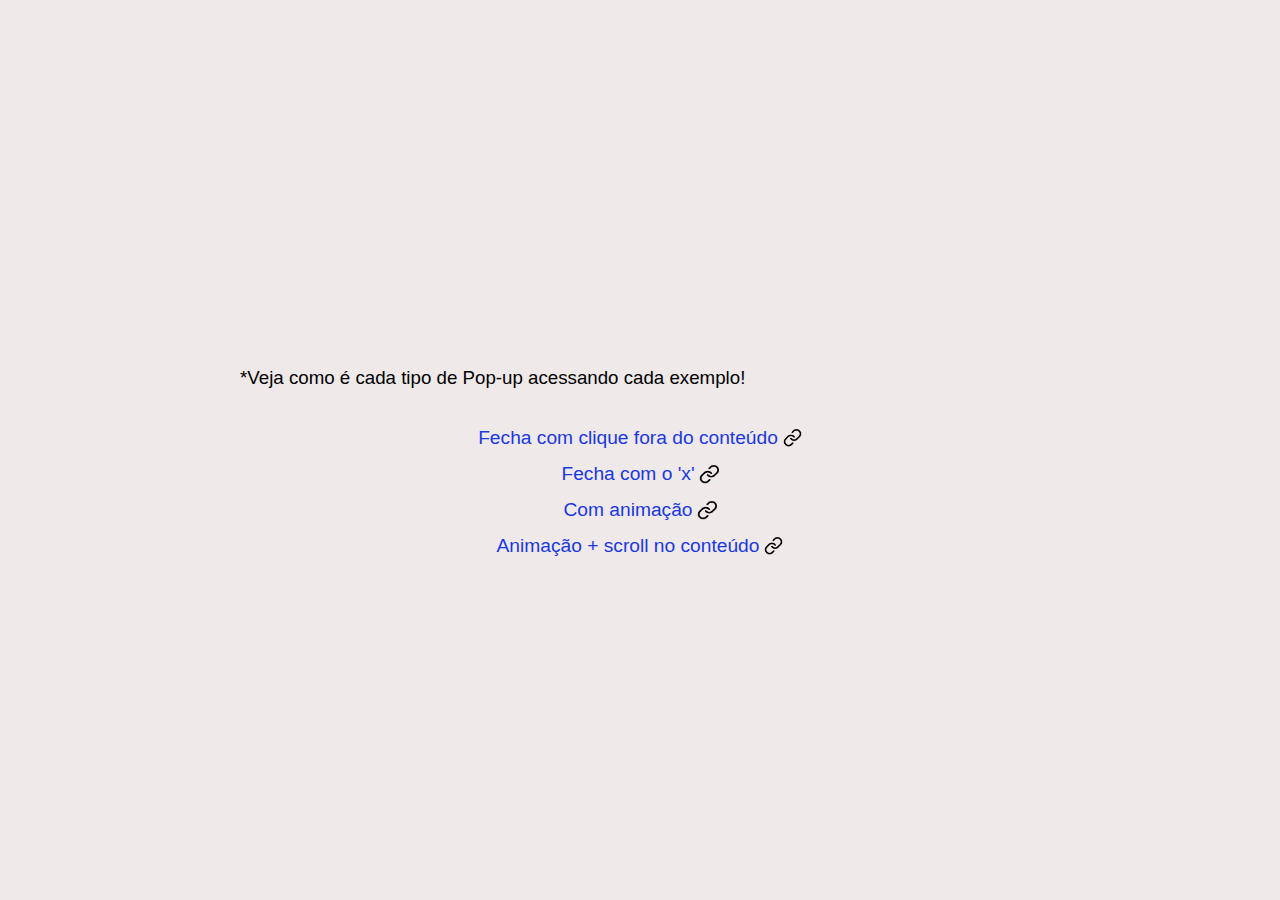
<file: index.html>
<html>
    <head>
        <meta charset="UTF-8">
        <meta name="viewport" content="width=device-width, initial-scale=1.0">
        <title>Pop-up CSS</title>
        <link rel="shortcut icon" href="images/popup-icon.png">
        <link rel="stylesheet" href="styles/popup-source.css">
        <link rel="stylesheet" href="styles/style.css">
    </head>
    <body>
        <h3 class="body-hint">Veja como é cada tipo de Pop-up acessando cada exemplo!</h3>
        <main>
            <a class="exemple-acess popup-title" href="tipo01.html"><p>Fecha com clique fora do conteúdo</p></a>
            <a class="exemple-acess popup-title" href="tipo02.html"><p>Fecha com o 'x'</p></a>
            <a class="exemple-acess popup-title" href="tipo03.html"><p>Com animação</p></a>
            <a class="exemple-acess popup-title" href="tipo04.html"><p>Animação + scroll no conteúdo</p></a>
        </main>
    </body>
</html>
</file>
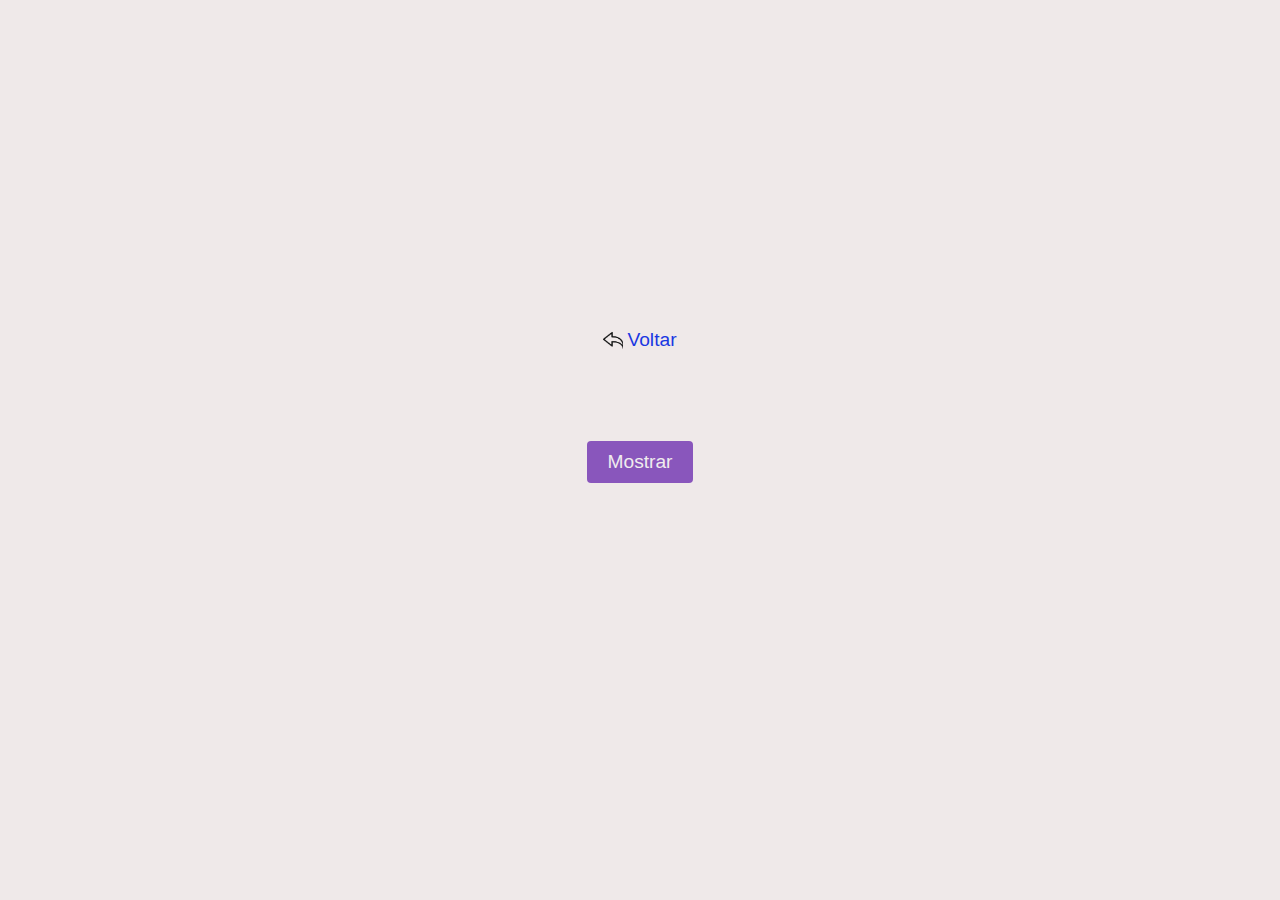
<file: tipo01.html>
<html>
    <head>
        <meta charset="UTF-8">
        <meta name="viewport" content="width=device-width, initial-scale=1.0">
        <title>Pop-up CSS</title>
        <link rel="shortcut icon" href="images/popup-icon.png" type="image/x-icon">
        <link rel="stylesheet" href="styles/popup-style-01.css">
        <link rel="stylesheet" href="styles/popup-source.css">
        <link rel="stylesheet" href="styles/style.css">
    </head>
    <body>
      <a class="back-btn" href="index.html"><p>Voltar</p></a>
        <main>
            <div class="popup-button">
                <input class="open-popup" id="popup-1" type="radio" name="popup-1" hidden>
                <label class="open-popup" for="popup-1"></label>
                
                <input class="bg-close-popup" id="bg-close-popup-1" type="radio" name="popup-1" hidden>
                <input class="x-close-popup" id="x-close-popup-1" type="radio" name="popup-1" hidden checked>
                <label class="bg-close-popup" for="bg-close-popup-1">
                    
                </label>
                <label class="x-close-popup" for="x-close-popup-1"></label>

                <div class="popup-container">
                    <div class="popup-content">
                        <h3>Título do conteúdo</h3>
                        <p> Lorem, ipsum dolor sit amet consectetur adipisicing elit. Blanditiis aut quas, impedit, laborum libero alias quisquam a quibusdam aspernatur explicabo neque suscipit similique dolorum amet enim incidunt ipsa perferendis earum! </p>
                    </div>
                </div>
            </div>
        </main>
    </body>
</html>
</file>
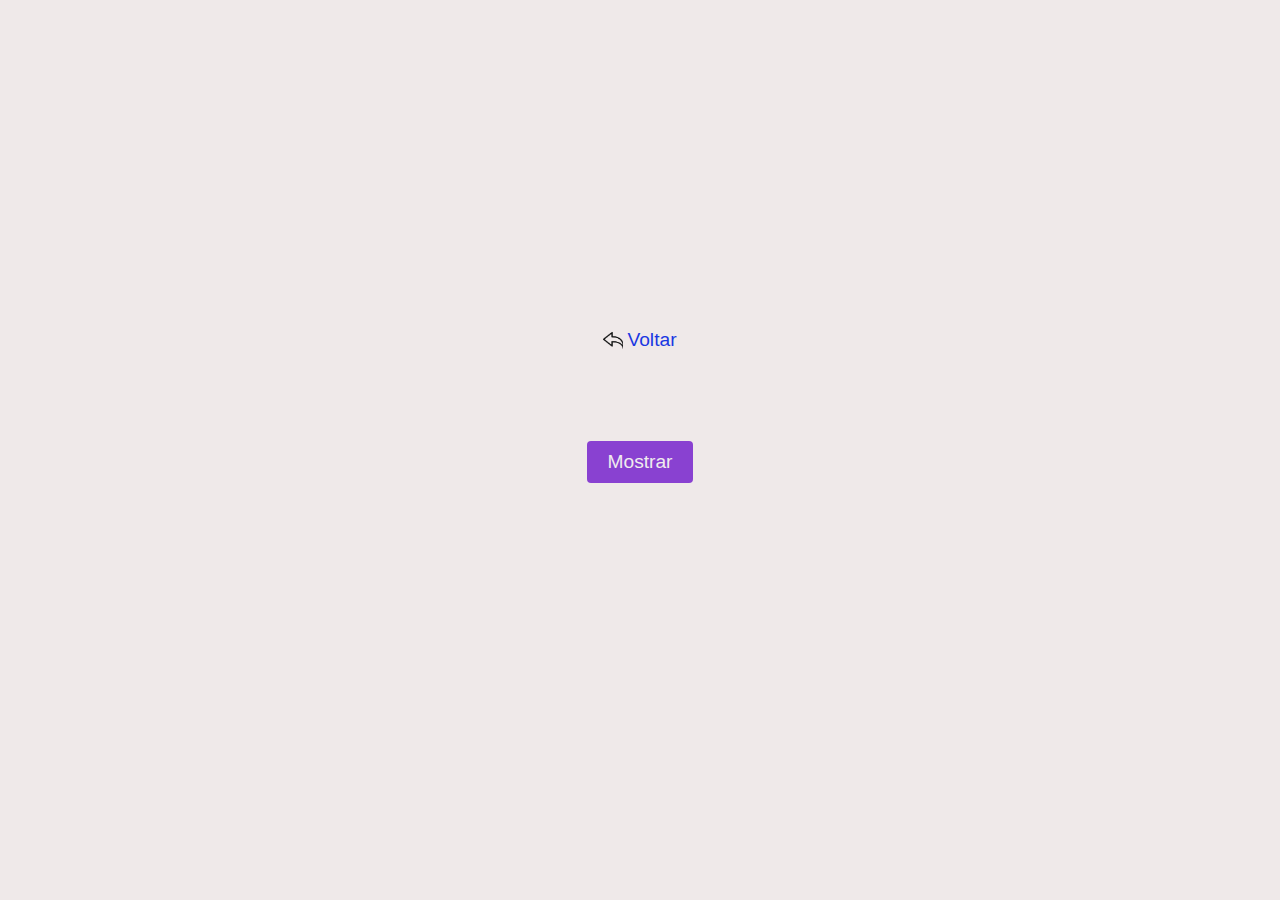
<file: tipo02.html>
<html>
    <head>
        <meta charset="UTF-8">
        <meta name="viewport" content="width=device-width, initial-scale=1.0">
        <title>Pop-up CSS</title>
        <link rel="shortcut icon" href="images/popup-icon.png" type="image/x-icon">
        <link rel="stylesheet" href="styles/popup-style-02.css">
        <link rel="stylesheet" href="styles/popup-source.css">
        <link rel="stylesheet" href="styles/style.css">
    </head>
    <body>
      <a class="back-btn" href="index.html"><p>Voltar</p></a>
        <main>
            <div class="popup-button">
                <input class="open-popup" id="popup-1" type="radio" name="popup-1" hidden>
                <label class="open-popup" for="popup-1"></label>
                
                <input class="bg-close-popup" id="bg-close-popup-1" type="radio" name="popup-1" hidden disabled>
                <input class="x-close-popup" id="x-close-popup-1" type="radio" name="popup-1" hidden checked>
                <label class="bg-close-popup" for="bg-close-popup-1">
                    
                </label>
                <label class="x-close-popup" for="x-close-popup-1"></label>

                <div class="popup-container">
                    <div class="popup-content">
                        <h3>Título do conteúdo</h3>
                        <p> Lorem, ipsum dolor sit amet consectetur adipisicing elit. Blanditiis aut quas, impedit, laborum libero alias quisquam a quibusdam aspernatur explicabo neque suscipit similique dolorum amet enim incidunt ipsa perferendis earum! </p>
                    </div>
                </div>
            </div>
        </main>
    </body>
</html>
</file>
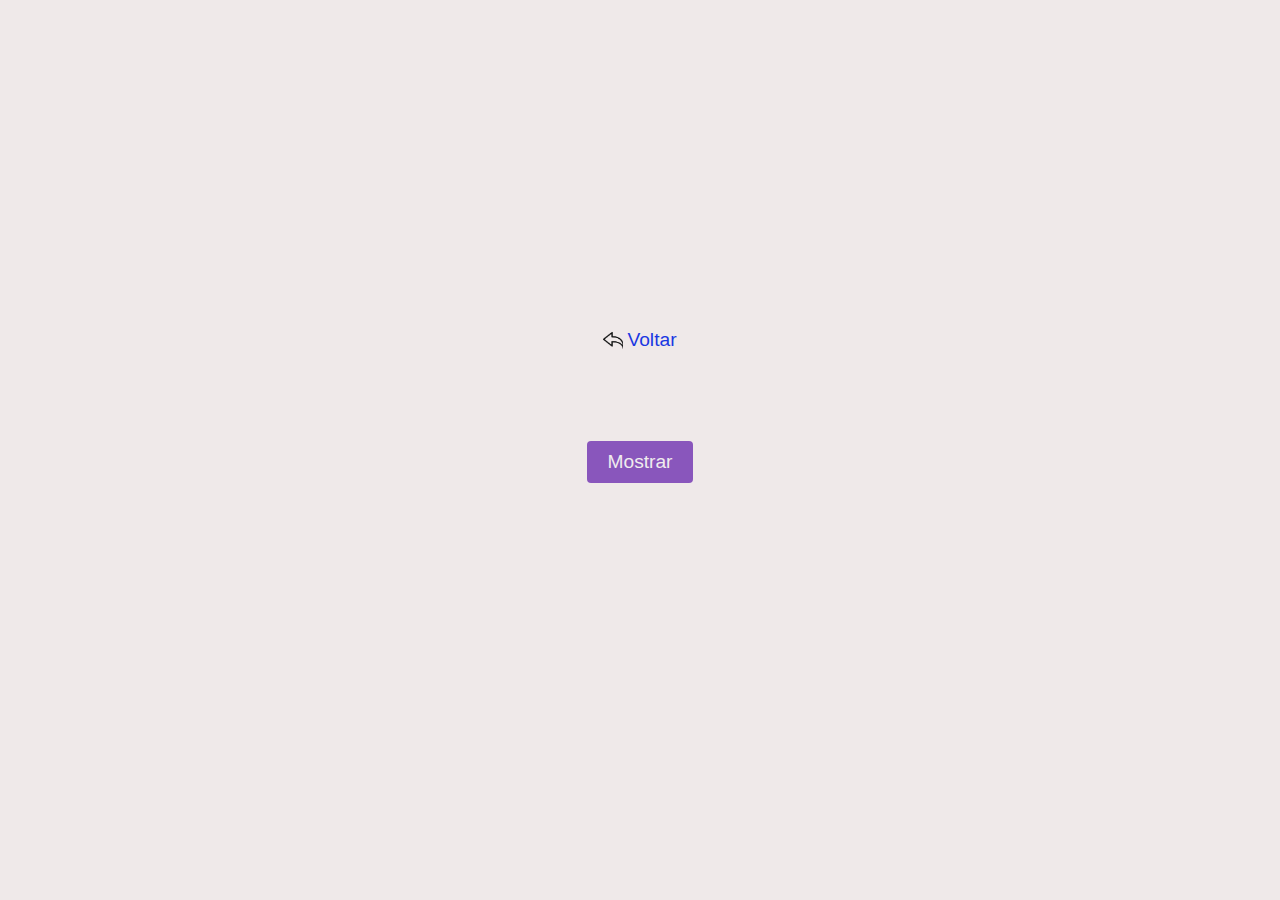
<file: tipo03.html>
<html>
    <head>
        <meta charset="UTF-8">
        <meta name="viewport" content="width=device-width, initial-scale=1.0">
        <title>Pop-up CSS</title>
        <link rel="shortcut icon" href="images/popup-icon.png" type="image/x-icon">
        <link rel="stylesheet" href="styles/popup-style-03.css">
        <link rel="stylesheet" href="styles/popup-animation.css">
        <link rel="stylesheet" href="styles/popup-source.css">
        <link rel="stylesheet" href="styles/style.css">
    <body>
      <a class="back-btn" href="index.html"><p>Voltar</p></a>
        <main>
            <div class="popup-button">
                <input class="open-popup" id="popup-1" type="radio" name="popup-1" hidden>
                <label class="open-popup" for="popup-1"></label>
                
                <input class="bg-close-popup" id="bg-close-popup-1" type="radio" name="popup-1" hidden>
                <input class="x-close-popup" id="x-close-popup-1" type="radio" name="popup-1" hidden checked>
                <label class="bg-close-popup" for="bg-close-popup-1">
                    
                </label>
                <label class="x-close-popup" for="x-close-popup-1"></label>

                <div class="popup-container">
                    <div class="popup-content">
                        <h3>Título do conteúdo</h3>
                        <p> Lorem, ipsum dolor sit amet consectetur adipisicing elit. Blanditiis aut quas, impedit, laborum libero alias quisquam a quibusdam aspernatur explicabo neque suscipit similique dolorum amet enim incidunt ipsa perferendis earum! </p>
                    </div>
                </div>
            </div>
        </main>
    </body>
</html>
</file>
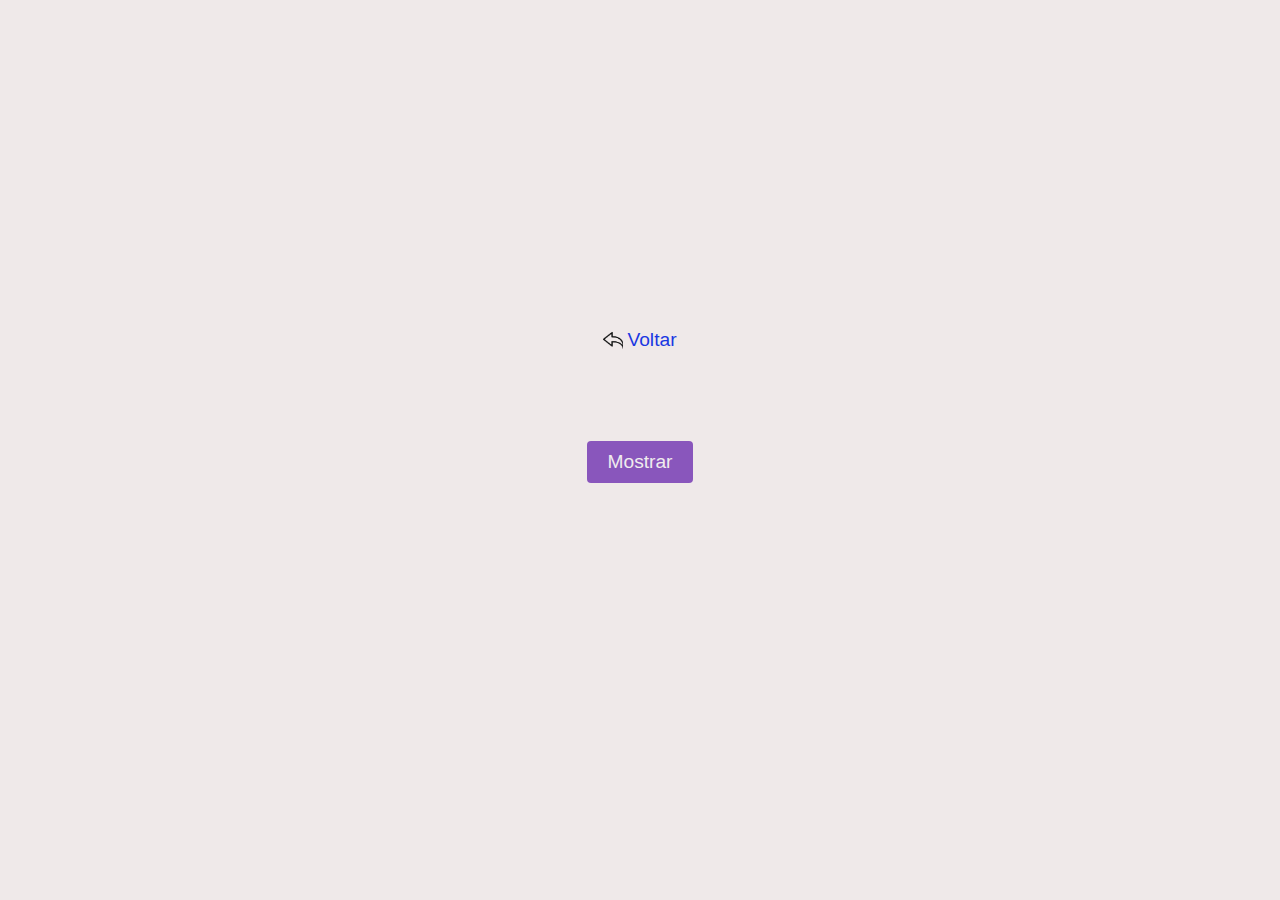
<file: tipo04.html>
<html>
    <head>
        <meta charset="UTF-8">
        <meta name="viewport" content="width=device-width, initial-scale=1.0">
        <title>Pop-up CSS</title>
        <link rel="shortcut icon" href="images/popup-icon.png" type="image/x-icon">
        <link rel="stylesheet" href="styles/popup-style-04.css">
        <link rel="stylesheet" href="styles/popup-animation-02.css">
        <link rel="stylesheet" href="styles/popup-source.css">
        <link rel="stylesheet" href="styles/style.css">
    <body>
      <a class="back-btn" href="index.html"><p>Voltar</p></a>
        <main>
            <div class="popup-button">
                <input class="open-popup" id="popup-1" type="radio" name="popup-1" hidden>
                <label class="open-popup" for="popup-1"></label>
                
                <input class="bg-close-popup" id="bg-close-popup-1" type="radio" name="popup-1" hidden>
                <input class="x-close-popup" id="x-close-popup-1" type="radio" name="popup-1" hidden checked>
                <label class="bg-close-popup" for="bg-close-popup-1">
                    
                </label>
                <label class="x-close-popup" for="x-close-popup-1"></label>

                <div class="popup-container">
                    <div class="popup-content">
                        <h3>Título do conteúdo</h3>
                        <p> Lorem, ipsum dolor sit amet consectetur adipisicing elit. Blanditiis aut quas, impedit, laborum libero alias quisquam a quibusdam aspernatur explicabo neque suscipit similique dolorum amet enim incidunt ipsa perferendis earum!</p><br>
                        <p> Lorem, ipsum dolor sit amet consectetur adipisicing elit. Blanditiis aut quas, impedit, laborum libero alias quisquam a quibusdam aspernatur explicabo neque suscipit similique dolorum amet enim incidunt ipsa perferendis earum!</p><br>
                        <p> Lorem, ipsum dolor sit amet consectetur adipisicing elit. Blanditiis aut quas, impedit, laborum libero alias quisquam a quibusdam aspernatur explicabo neque suscipit similique dolorum amet enim incidunt ipsa perferendis earum!</p>
                    </div>
                </div>
            </div>
        </main>
    </body>
</html>
</file>
<file: styles/popup-source.css>
.popup-button, .popup-button div {
  margin: 0;
  padding: 0;
  box-sizing: border-box;
}
.popup-button label {
  box-sizing: border-box;
}

/* Botão que ativa o popup */
label.open-popup {
  width: var(--popup-btn-width);
  height: var(--popup-btn-height);
  padding: var(--popup-btn-padding);
  background-color: var(--popup-btn-bg-color);
  color: var(--popup-btn-color);
  border-radius: var(--popup-btn-radius);

  font-size: var(--popup-btn-size);
  
  display: flex;
  justify-content: center;
  align-items: center;
  box-sizing: border-box;
  cursor: pointer;
}
label.open-popup::after {
  content: var(--popup-btn-content);
}

/* Fundo quando popup ativo */
label.bg-close-popup {
  background-color: var(--active-popup-bg-color);
  cursor: default;
}

/* Container do popup */
.popup-container {
  border-radius: var(--popup-container-radius);
  overflow: hidden;
}
.popup-container .popup-content {
  padding: var(--popup-content-padding);
  overflow-y: scroll;
}
.popup-container .popup-content h3 {
  font-size: var(--popup-title-size);
  margin-bottom: 34px;
  margin-top: 0;
}
.popup-container .popup-content p {
  font-size: var(--popup-content-size);
}

/* Botão "x" que desativa o popup */
label.x-close-popup {
  border-top-left-radius: var(--popup-close-radius-tl);
  border-top-right-radius: var(--popup-close-radius-tr);
  border-bottom-left-radius: var(--popup-close-radius-bl);
  border-bottom-right-radius: var(--popup-close-radius-br);

  display: flex;
  align-items: center;
  justify-content: center;

  font-weight: 900;
  cursor: pointer;
}


/* ~~~ CONFIGURAÇÕES IMPORTANTES ~~~ */

/* Fundo */
label.bg-close-popup {
  position: fixed;
  left: 0;
  top: 0;
  width: 140vw;
  height: 140vh;
}
input.bg-close-popup:checked ~ .popup-container, 
input.bg-close-popup:checked ~ label.bg-close-popup, 
input.bg-close-popup:checked ~ label.x-close-popup {
  display: none;
}

/* Botão "x" que desativa o popup */
label.x-close-popup {
  color: var(--popup-close-color);
  background: var(--popup-close-bg);
  background-size: var(--popup-close-bg-size);

  position: fixed;
  top: calc(50% - (var(--popup-container-height) / 2) + var(--popup-close-mt));
  left: calc(50% + ((var(--popup-container-width) / 2) - var(--popup-close-width) - var(--popup-close-mr)));
  width: var(--popup-close-width);
  height: var(--popup-close-height);
  transform-origin: top right;
  box-sizing: border-box;
  z-index: 14;
}
label.x-close-popup::after {
  font-size: var(--popup-close-size);
  content: var(--popup-close-content);
}
input.x-close-popup:checked ~ .popup-container,  
input.x-close-popup:checked ~ label.bg-close-popup,
input.x-close-popup:checked ~ label.x-close-popup {
  display: none;
}

/* Container do popup */
.popup-container {
  color: var(--popup-container-color);
  background-color: var(--popup-container-bg-color);
  width: var(--popup-container-width);
  height: var(--popup-container-height);
  position: fixed;
  top: calc(50% - (var(--popup-container-height) / 2));
  left: calc(50% - (var(--popup-container-width) / 2));
}
.popup-container .popup-content {
  margin-top: calc(var(--popup-close-height) + var(--popup-close-mt) + var(--popup-content-mt) + var(--popup-close-mb));
  margin-left: var(--popup-content-ml);
  margin-right: var(--popup-content-mr);
  height: calc(var(--popup-container-height) - var(--popup-close-height) - var(--popup-close-mt) - var(--popup-close-mb) - var(--popup-content-mt) - var(--popup-content-mb));
  background-color: var(--popup-content-color);
}
</file>
<file: styles/style.css>
* {
  margin: 0;
  padding: 0;
  box-sizing: border-box;
  font-family: sans-serif;
}
html, body {
  width: 100vw;
  height: 100vh;
}
body {
  background-color: #efe9e9;
  display: flex;
  justify-content: center;
  flex-flow: column nowrap;
}
.body-hint {
  margin: 20px auto;
  padding: 10px;
  width: min(820px, 94vw);
  font-weight: 100;
}
.body-hint::before {
  content: '*';
}
main {
  width: 100vw;
  display: flex;
  align-items: center;
  flex-flow: column nowrap;
}
.exemple-acess {
  text-decoration: none;
  text-underline-offset: 4px;
  color: #1a38e2;
}
.exemple-acess:hover, .back-btn:hover {
  color: #152ba4;
  text-decoration: underline;
}
.exemple-acess p::after {
  display: inline-block;
  content: "";
  width: 1.2rem;
  height: 1.2rem;
  margin-left: .3rem;
  transform: translatey(.2rem);
  background-image: url(../images/link-icon.png);
  background-size: cover;
}
.back-btn {
  text-decoration: none;
  text-underline-offset: 4px;
  color: #1a38e2;
  margin: 0 auto;
  font-size: 1.2rem;
  transform: translatey(-10vh);
}
.back-btn p::before {
  display: inline-block;
  content: "";
  width: 1.2rem;
  height: 1.2rem;
  margin-right: .3rem;
  transform: translatey(.2rem);
  background-image: url(../images/back-icon.png);
  background-size: cover;
}

.popup-title {
  width: fit-content;
  margin: 6px;
  font-size: 1.2rem;
  text-align: center;
}
.popup-button {
  height: fit-content;
  margin: 0 100%;
}


.disclaimer {
    display: none;
}
</file>
<file: styles/popup-style-01.css>
:root {
  /* BOTÃO QUE ATIVA O POPUP */
  --popup-btn-content: 'Mostrar'; /* Texto */
  --popup-btn-width: unset; /* Largura */
  --popup-btn-height: unset; /* Altura */
  --popup-btn-padding: 10px 20px; /* Preenchimento */

  --popup-btn-size: 1.2rem;; /* Tamanho do conteúdo */
  --popup-btn-radius: 4px; /* Arredondamento da borda */
  --popup-btn-color: #f0ecee; /* Cor do texto/conteúdo */
  --popup-btn-bg-color: #8956bc; /* Cor de fundo */
  

  /* FUNDO DE TELA ENQUANTO POPUP ATIVO */
  --active-popup-bg-color: #1515248a; /* Cor de fundo */


  /* CONTAINER DO POPUP */
  --popup-container-width: 385px; /* Largura */
  --popup-container-height: 260px; /* Altura */
  --popup-container-bg-color: #383434; /* Cor de fundo */
  --popup-container-color: #383434; /* Cor do texto/conteúdo */
  --popup-container-radius: 4px; /* Arredondamento da borda */


  /* BOTÃO QUE DESATIVA O POPUP */
  --popup-close-content: ''; /* Texto */
  --popup-close-bg: #fa302c; /* Cor de fundo */
  --popup-close-color: #f0ecee; /* Cor do texto/conteúdo */
  --popup-close-width: 24px; /* Largura */
  --popup-close-height: 0px; /* Altura */
  --popup-close-size: 22px; /* Tamanho do conteúdo */
  
  --popup-close-radius-tl: 50%; /* Arredondamento borda superior esquerda */
  --popup-close-radius-tr: 50%; /* Arredondamento borda superior direita */
  --popup-close-radius-br: 50%; /* Arredondamento borda inferior direitaa*/
  --popup-close-radius-bl: 50%; /* Arredondamento borda inferior esquerda */

  --popup-close-mt: 0px; /* Margem superior */
  --popup-close-mr: 14px; /* Margem direita */
  --popup-close-mb: 0px; /* Margem inferior */

  
  /* CNOTEÚDO DENTRO DO POPUP */
  --popup-title-size: 1.66rem; /* Tamanho do título */
  --popup-content-size: 1.14rem; /* Tamanho do conteúdo */
  --popup-content-color: #e4dada; /* Cor de fundo */
  
  --popup-content-mt: 0px; /* Margem superior */
  --popup-content-mr: 0px; /* Margem direita */
  --popup-content-mb: 0px; /* Margem inferior */
  --popup-content-ml: 0px; /* Margem esquerda */

  --popup-content-padding: 20px 14px 14px 14px; /* Preenchimento */
}
</file>
<file: styles/popup-style-02.css>
:root {
    /* BOTÃO QUE ATIVA O POPUP */
    --popup-btn-content: 'Mostrar'; /* Texto */
    --popup-btn-width: unset; /* Largura */
    --popup-btn-height: unset; /* Altura */
    --popup-btn-padding: 10px 20px; /* Preenchimento */
  
    --popup-btn-size: 1.2rem;; /* Tamanho do conteúdo */
    --popup-btn-radius: 4px; /* Arredondamento da borda */
    --popup-btn-color: #f0ecee; /* Cor do texto/conteúdo */
    --popup-btn-bg-color: #8941d1; /* Cor de fundo */
    
  
    /* FUNDO DE TELA ENQUANTO POPUP ATIVO */
    --active-popup-bg-color: #1515248a; /* Cor de fundo */
  
  
    /* CONTAINER DO POPUP */
    --popup-container-width: 385px; /* Largura */
    --popup-container-height: 296px; /* Altura */
    --popup-container-bg-color: #e4dada; /* Cor de fundo */
    --popup-container-color: #383434; /* Cor do texto/conteúdo */
    --popup-container-radius: 4px; /* Arredondamento da borda */
  
  
    /* BOTÃO QUE DESATIVA O POPUP */
    --popup-close-content: ''; /* Texto */
    --popup-close-bg: url(../images/close-icon.png) #ee3f3f 5px 5px no-repeat; /* Cor de fundo */
    --popup-close-bg-size: 18px;
    --popup-close-color: ; /* Cor do texto/conteúdo */
    --popup-close-width: 26px; /* Largura */
    --popup-close-height: 26px; /* Altura */
    --popup-close-size: 22px; /* Tamanho do conteúdo */
    
    --popup-close-radius-tl: 4px; /* Arredondamento borda superior esquerda */
    --popup-close-radius-tr: 4px; /* Arredondamento borda superior direita */
    --popup-close-radius-br: 4px; /* Arredondamento borda inferior direitaa*/
    --popup-close-radius-bl: 4px; /* Arredondamento borda inferior esquerda */
  
    --popup-close-mt: 4px; /* Margem superior */
    --popup-close-mr: 4px; /* Margem direita */
    --popup-close-mb: 4px; /* Margem inferior */
  
    
    /* CNOTEÚDO DENTRO DO POPUP */
    --popup-title-size: 1.66rem; /* Tamanho do título */
    --popup-content-size: 1.14rem; /* Tamanho do conteúdo */
    --popup-content-color: #e4dada; /* Cor de fundo */
    
    --popup-content-mt: 0px; /* Margem superior */
    --popup-content-mr: 0px; /* Margem direita */
    --popup-content-mb: 0px; /* Margem inferior */
    --popup-content-ml: 0px; /* Margem esquerda */
  
    --popup-content-padding: 20px 14px 14px 14px; /* Preenchimento */
  }
</file>
<file: styles/popup-style-03.css>
:root {
  /* BOTÃO QUE ATIVA O POPUP */
  --popup-btn-content: 'Mostrar'; /* Texto */
  --popup-btn-width: unset; /* Largura */
  --popup-btn-height: unset; /* Altura */
  --popup-btn-padding: 10px 20px; /* Preenchimento */

  --popup-btn-size: 1.2rem;; /* Tamanho do conteúdo */
  --popup-btn-radius: 4px; /* Arredondamento da borda */
  --popup-btn-color: #f0ecee; /* Cor do texto/conteúdo */
  --popup-btn-bg-color: #8956bc; /* Cor de fundo */
  

  /* FUNDO DE TELA ENQUANTO POPUP ATIVO */
  --active-popup-bg-color: #1515248a; /* Cor de fundo */


  /* CONTAINER DO POPUP */
  --popup-container-width: 385px; /* Largura */
  --popup-container-height: 300px; /* Altura */
  --popup-container-bg-color: #383434; /* Cor de fundo */
  --popup-container-color: #383434; /* Cor do texto/conteúdo */
  --popup-container-radius: 4px; /* Arredondamento da borda */


  /* BOTÃO QUE DESATIVA O POPUP */
  --popup-close-content: '×'; /* Texto */
  --popup-close-bg: #fa302c; /* Cor de fundo */
  --popup-close-color: #f0ecee; /* Cor do texto/conteúdo */
  --popup-close-width: 24px; /* Largura */
  --popup-close-height: 24px; /* Altura */
  --popup-close-size: 22px; /* Tamanho do conteúdo */
  
  --popup-close-radius-tl: 50%; /* Arredondamento borda superior esquerda */
  --popup-close-radius-tr: 50%; /* Arredondamento borda superior direita */
  --popup-close-radius-br: 50%; /* Arredondamento borda inferior direitaa*/
  --popup-close-radius-bl: 50%; /* Arredondamento borda inferior esquerda */

  --popup-close-mt: 6px; /* Margem superior */
  --popup-close-mr: 14px; /* Margem direita */
  --popup-close-mb: 6px; /* Margem inferior */

  
  /* CNOTEÚDO DENTRO DO POPUP */
  --popup-title-size: 1.66rem; /* Tamanho do título */
  --popup-content-size: 1.14rem; /* Tamanho do conteúdo */
  --popup-content-color: #e4dada; /* Cor de fundo */
  
  --popup-content-mt: 0px; /* Margem superior */
  --popup-content-mr: 0px; /* Margem direita */
  --popup-content-mb: 0px; /* Margem inferior */
  --popup-content-ml: 0px; /* Margem esquerda */

  --popup-content-padding: 20px 14px 14px 14px; /* Preenchimento */
}
</file>
<file: styles/popup-animation.css>
label.bg-close-popup {
  animation: popup-opacity 210ms forwards;
}
.popup-container {
  animation: popup-opening 240ms ease-out forwards;
}
label.x-close-popup {
  animation: x-popup-opening 240ms ease-out forwards;
}

@keyframes popup-opening {
  0% {
    transform: scale(0.6);
    opacity: 0;
  }
  52% {
    opacity: 1;
    transform: scale(1.014);
  }
  100% {
    transform: none;
  }
}
@keyframes x-popup-opening {
  0% {
    transform:
    translateY(calc(var(--popup-container-height) * (20 / 100)))
    translateX(calc(var(--popup-container-width) * (-20 / 100))) scale(0.6);
  }
  52% {
    transform:
    translateY(calc(var(--popup-container-height) * (-0.14 / 100) - 3px))
    translateX(calc(var(--popup-container-width) * (0.14 / 100) + 3px)) scale(1.014);
  }
  100% {
    transform: none;
  }
}
@keyframes popup-opacity {
  0% {
    opacity: 0;
  }
  100% {
    opacity: 1;
  }
}
</file>
<file: styles/popup-style-04.css>
:root {
  /* BOTÃO QUE ATIVA O POPUP */
  --popup-btn-content: 'Mostrar'; /* Texto */
  --popup-btn-width: unset; /* Largura */
  --popup-btn-height: unset; /* Altura */
  --popup-btn-padding: 10px 20px; /* Preenchimento */

  --popup-btn-size: 1.2rem;; /* Tamanho do conteúdo */
  --popup-btn-radius: 4px; /* Arredondamento da borda */
  --popup-btn-color: #f0ecee; /* Cor do texto/conteúdo */
  --popup-btn-bg-color: #8956bc; /* Cor de fundo */
  

  /* FUNDO DE TELA ENQUANTO POPUP ATIVO */
  --active-popup-bg-color: #1515248a; /* Cor de fundo */


  /* CONTAINER DO POPUP */
  --popup-container-width: 385px; /* Largura */
  --popup-container-height: 420px; /* Altura */
  --popup-container-bg-color: #383434; /* Cor de fundo */
  --popup-container-color: #383434; /* Cor do texto/conteúdo */
  --popup-container-radius: 4px; /* Arredondamento da borda */


  /* BOTÃO QUE DESATIVA O POPUP */
  --popup-close-content: '×'; /* Texto */
  --popup-close-bg: #fa302c; /* Cor de fundo */
  --popup-close-color: #f0ecee; /* Cor do texto/conteúdo */
  --popup-close-width: 24px; /* Largura */
  --popup-close-height: 24px; /* Altura */
  --popup-close-size: 22px; /* Tamanho do conteúdo */
  
  --popup-close-radius-tl: 50%; /* Arredondamento borda superior esquerda */
  --popup-close-radius-tr: 50%; /* Arredondamento borda superior direita */
  --popup-close-radius-br: 50%; /* Arredondamento borda inferior direitaa*/
  --popup-close-radius-bl: 50%; /* Arredondamento borda inferior esquerda */

  --popup-close-mt: 6px; /* Margem superior */
  --popup-close-mr: 14px; /* Margem direita */
  --popup-close-mb: 6px; /* Margem inferior */

  
  /* CNOTEÚDO DENTRO DO POPUP */
  --popup-title-size: 1.66rem; /* Tamanho do título */
  --popup-content-size: 1.14rem; /* Tamanho do conteúdo */
  --popup-content-color: #e4dada; /* Cor de fundo */
  
  --popup-content-mt: 0px; /* Margem superior */
  --popup-content-mr: 0px; /* Margem direita */
  --popup-content-mb: 0px; /* Margem inferior */
  --popup-content-ml: 0px; /* Margem esquerda */

  --popup-content-padding: 20px 14px 14px 14px; /* Preenchimento */
}
</file>
<file: styles/popup-animation-02.css>
label.bg-close-popup {
  animation: popup-opacity 260ms forwards;
}
.popup-container {
  animation: popup-opening 600ms ease forwards;
}
label.x-close-popup {
  animation: popup-opening 600ms ease forwards;
}

@keyframes popup-opening {
  0% {
    transform: translateY(180px);
    opacity: 0;
  }
  54% {
    opacity: 1;
    transform: translateY(-8px);
  }
  100% {
    transform: none;
  }
}
@keyframes popup-opacity {
  0% {
    opacity: 0;
  }
  100% {
    opacity: 1;
  }
}
</file>
